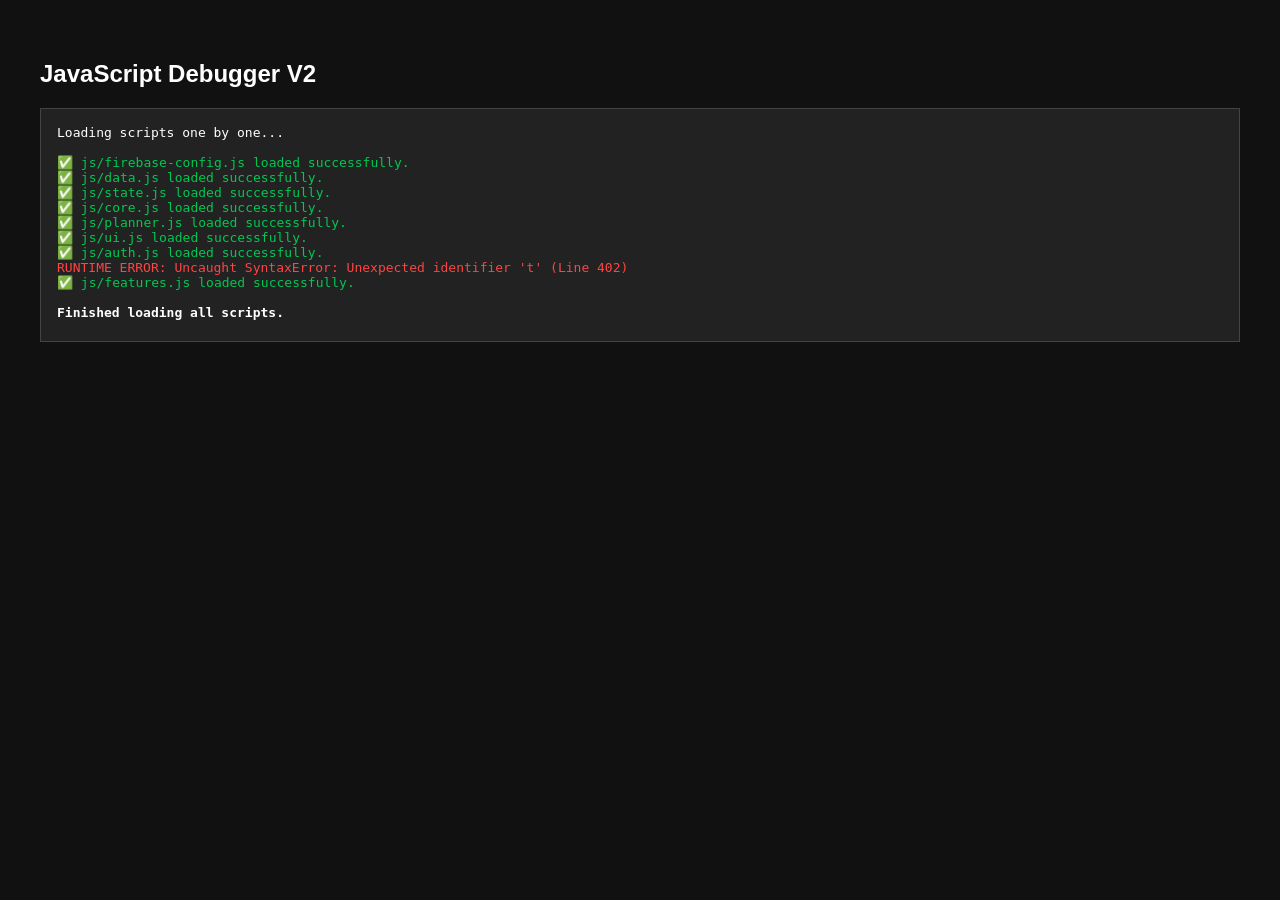
<file: debug.html>
<!DOCTYPE html>
<html>
<head>
<title>Debug Page V2</title>
</head>
<body style="background:#111; color:#fff; font-family:sans-serif; padding: 2rem;">
  <h2>JavaScript Debugger V2</h2>
  <div id="error-log" style="background:#222; padding:1rem; color:#fff; font-family:monospace; border:1px solid #444; min-height: 200px;">
    Loading scripts one by one...<br/><br/>
  </div>

  <script>
    const logDiv = document.getElementById('error-log');
    const scripts = [
      'js/firebase-config.js',
      'js/data.js',
      'js/state.js',
      'js/core.js',
      'js/planner.js',
      'js/ui.js',
      'js/auth.js',
      'js/features.js'
    ];
    let current = 0;
    
    window.onerror = function(msg, url, lineNo, columnNo, error) {
       logDiv.innerHTML += `<span style="color:#ff4444">RUNTIME ERROR: ${msg} (Line ${lineNo})</span><br/>`;
       return false;
    };

    function loadNext() {
      if (current >= scripts.length) {
        logDiv.innerHTML += '<br/><strong>Finished loading all scripts.</strong>';
        return;
      }
      const s = document.createElement('script');
      s.src = scripts[current] + '?v=' + Math.random();
      
      s.onload = () => { 
        logDiv.innerHTML += `<span style="color:#00C851">✅ ${scripts[current]} loaded successfully.</span><br/>`;
        current++; 
        loadNext(); 
      };
      
      s.onerror = (e) => { 
        logDiv.innerHTML += `<span style="color:#ff4444">❌ ${scripts[current]} FAILED TO LOAD (Syntax Error or Missing File)!</span><br/>`;
        current++; 
        loadNext(); 
      };
      
      document.body.appendChild(s);
    }
    
    loadNext();
  </script>
</body>
</html>
</file>
